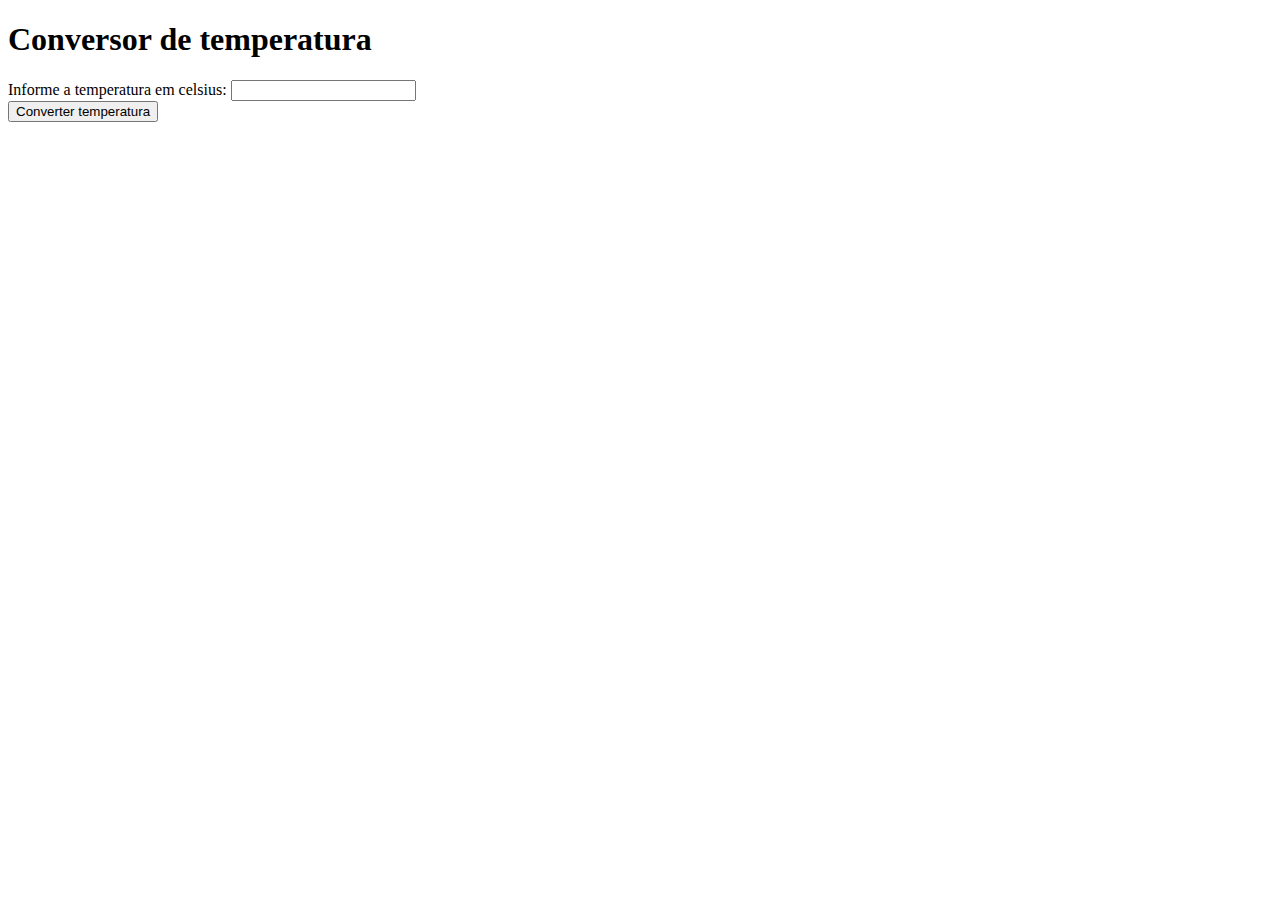
<file: temperatura.html>
<!DOCTYPE html>
<html lang="pt-br">
<head>
    <meta charset="UTF-8">
    <meta http-equiv="X-UA-Compatible" content="IE=edge">
    <meta name="viewport" content="width=device-width, initial-scale=1.0">
    <title>Temperatura</title>
</head>
<body>
    <h1>Conversor de temperatura</h1>
    <label>Informe a temperatura em celsius:</label>
    <input type="number" id="temperaturaEmCelsius"><br>
    <button type="submit" onclick="ConverterTemperaturas()">Converter temperatura</button>
    <h2 id="resultadosEmKelvin"></h2>
    <h2 id="resultadoEmFahrenheit"></h2>

    <script src="app2.js"></script>
</body>
</html>
</file>
